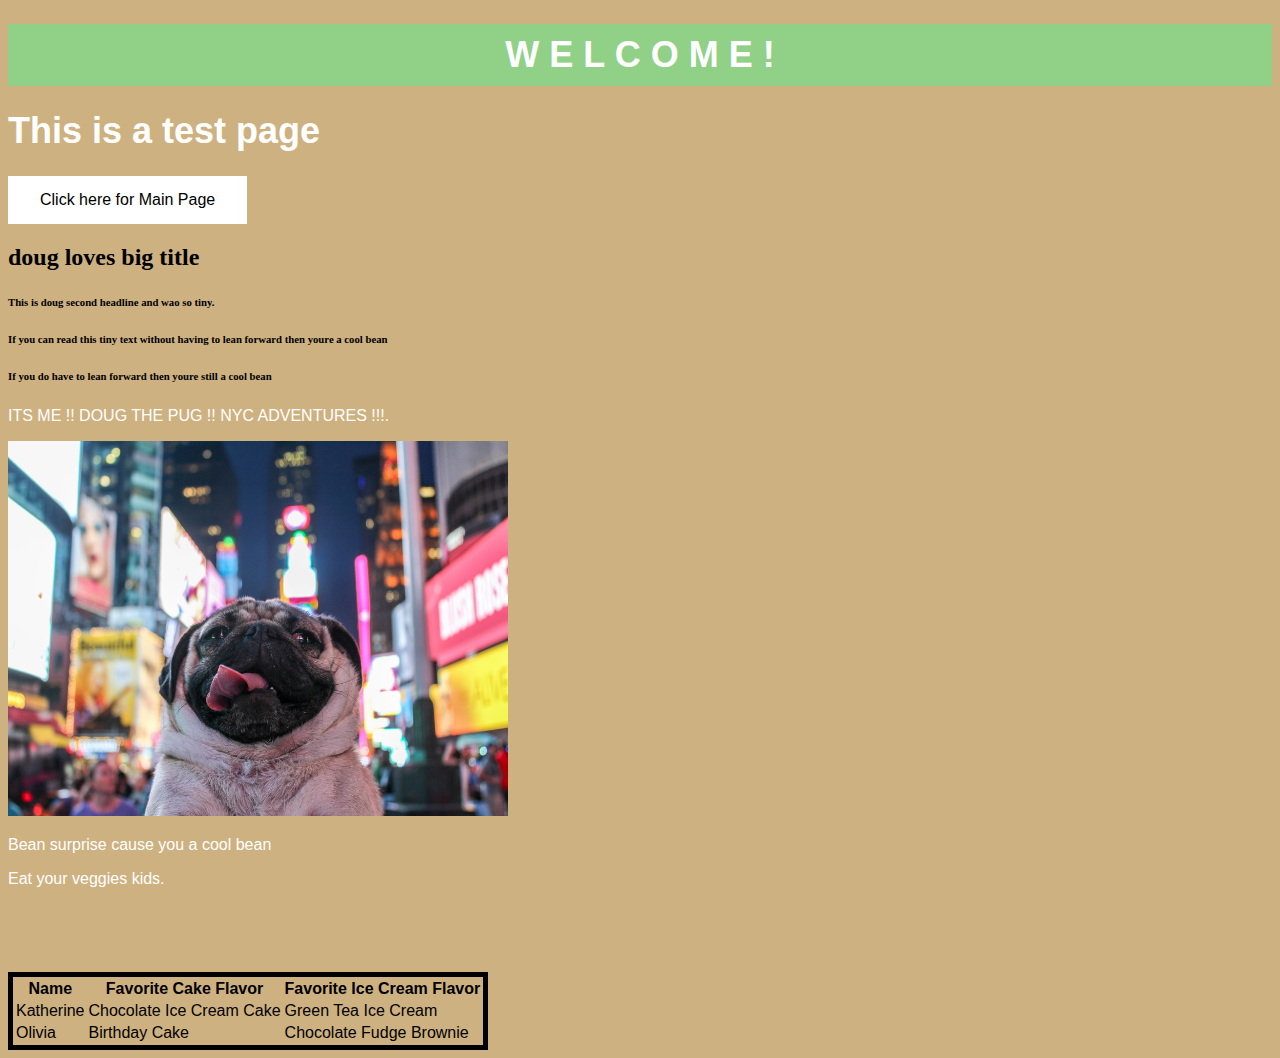
<file: index.html>
<!DOCTYPE html>
<html>
<head>
<link rel = "stylesheet" type="text/css" href = "style.css">

</script>
<title>f i r s t w e b p a g e</title>
</head>

<body>
<h1 class="block"><center>W E L C O M E !</center></h1>
<h1> This is a test page </h1>
<a href = "secondpage.html"><button type="button"> Click here for Main Page </button></a>
	

<h2>doug loves big title</h2>

<h6>This is doug second headline and wao so tiny.</h6>
<h6>If you can read this tiny text without having to lean forward then youre a cool bean</h6>
<h6>If you do have to lean forward then youre still a cool bean</h6>

<p>ITS ME !! DOUG THE PUG !! NYC ADVENTURES !!!.</p>
<img src = "DougNYC.JPG" alt = "D O U G  T H E  P U G  !!" style = "width:500px;height:375px" >
<p>Bean surprise cause you a cool bean</p>
<p>Eat your veggies kids.</p>

<br>
	 

<table>
	<tr>
		<th>Name </th>
		<th>Favorite Cake Flavor </th>
		<th>Favorite Ice Cream Flavor</th>
	</tr>
	<tr>
		<td>Katherine</td>
		<td>Chocolate Ice Cream Cake</td>
		<td>Green Tea Ice Cream</td>
	</tr>
	<tr>
		<td>Olivia</td>
		<td>Birthday Cake</td>
		<td>Chocolate Fudge Brownie</td>
	</tr>
</table>




</body>
</html>
</file>
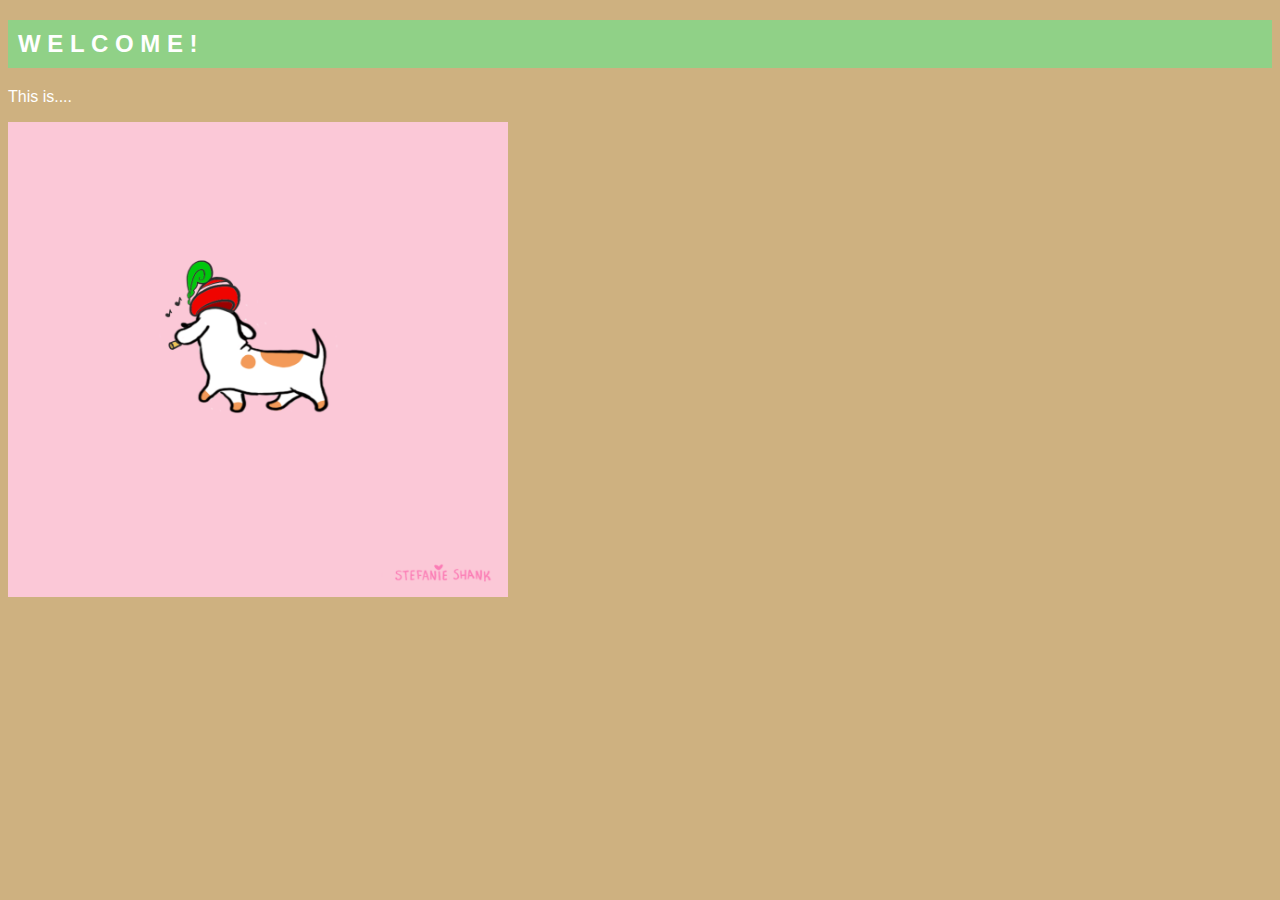
<file: secondpage.html>
<!DOCTYPE html>
<html>
	<head>
	<link rel = "stylesheet" type="text/css" href = "style.css">
		<title>
			s e c o n d w e b p a g e
		</title>
	</head>
	<body>
		<h2 class="block">W E L C O M E !</h2>
		<p>This is....</p>
		<img src = "source.gif" alt = "DOG !!" style = "width:500px;height:475px" >
	</body>
</html>
</file>
<file: style.css>
body{
	background-color: #ceb180;
}
h1{

	color: white;
	font-size: 36px;
	font-family:sans-serif;
}
h4{

	color: white;
	font-family:sans-serif;
}
p{
	color: white;
	font-family:sans-serif;
}
table{
	border: 5px solid black;
	margin-top: 50px;
	font-family:sans-serif;
	font-size: 16px;
}
button {
	background-color: white;
	border: none;
	color: solid white;
	padding: 15px 32px;
	text-align: center;
	text-decoration: none;
	display: inline-block;
	font-size: 16px;
	font-family:sans-serif;
}

button:hover {
	background-color: #222222;	
}

button > a:hover {
	color: white;
}
.block{
	background-color: #90d187;
	color: white;
	padding: 10px;
	font-family: sans-serif;
	
}
</file>
